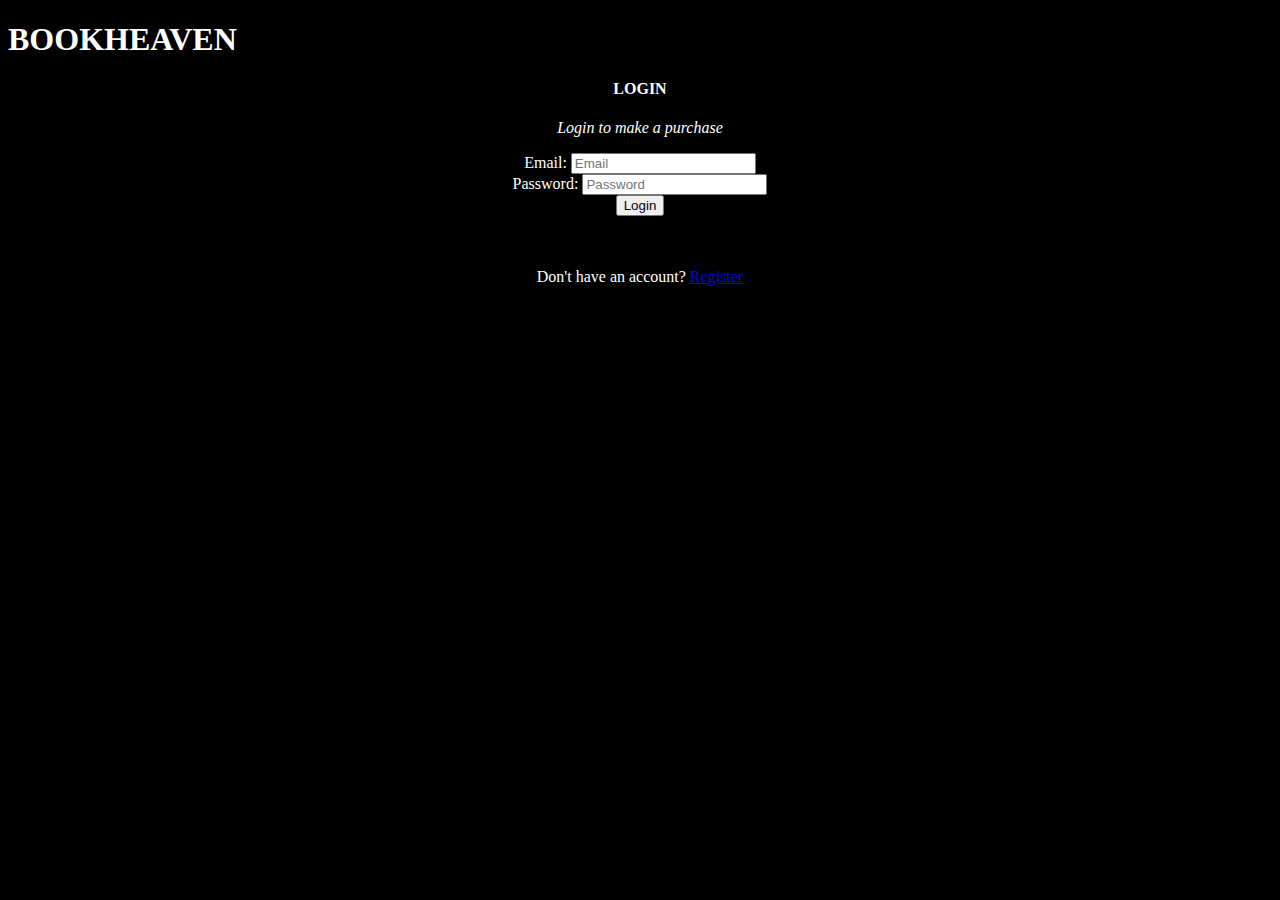
<file: book heaven/login.html>
<!DOCTYPE html>
<html lang="en">
    
    <head>
        <style>
            h1{
                text-align: left;
            }
            body{
            background-color:black;
          text-align: center;
            color: white;
            }
           
          </style>
         
         <h1 class="nav__category">BOOK<span>HEAVEN</span></h1>      
    <body>
        
       
           
        <div class="content">
            <div class="container-fluid decor_bg" id="login-panel">
                <div class="row">
                    <div class="col-md-4 col-md-offset-4">
                        <div class="panel panel-primary" >
                            <div class="panel-heading">
                                <h4>LOGIN</h4>
                            </div>
                            <div class="panel-body">
                                <p class="text-warning"><i>Login to make a purchase</i><p>
                                <form >
                                    <div class="form-group">Email:
                                        <input type="email" class="form-control"  placeholder="Email" name="e-mail" required = "true"><br>
                                    </div>
                                    <div class="form-group">Password:
                                        <input type="password" class="form-control" placeholder="Password" name="password" required = "true">
                                    </div>
                                    <button type="submit" name="submit" class="btn btn-primary">Login</button><br><br>
                                </form><br/>
                            </div>
                            <div class="panel-footer"><p>Don't have an account? <a href="signup.html">Register</a></p></div>
                        </div>
                    </div>
                </div>
            </div>
        </div>
       
    </body>
</html>
</file>
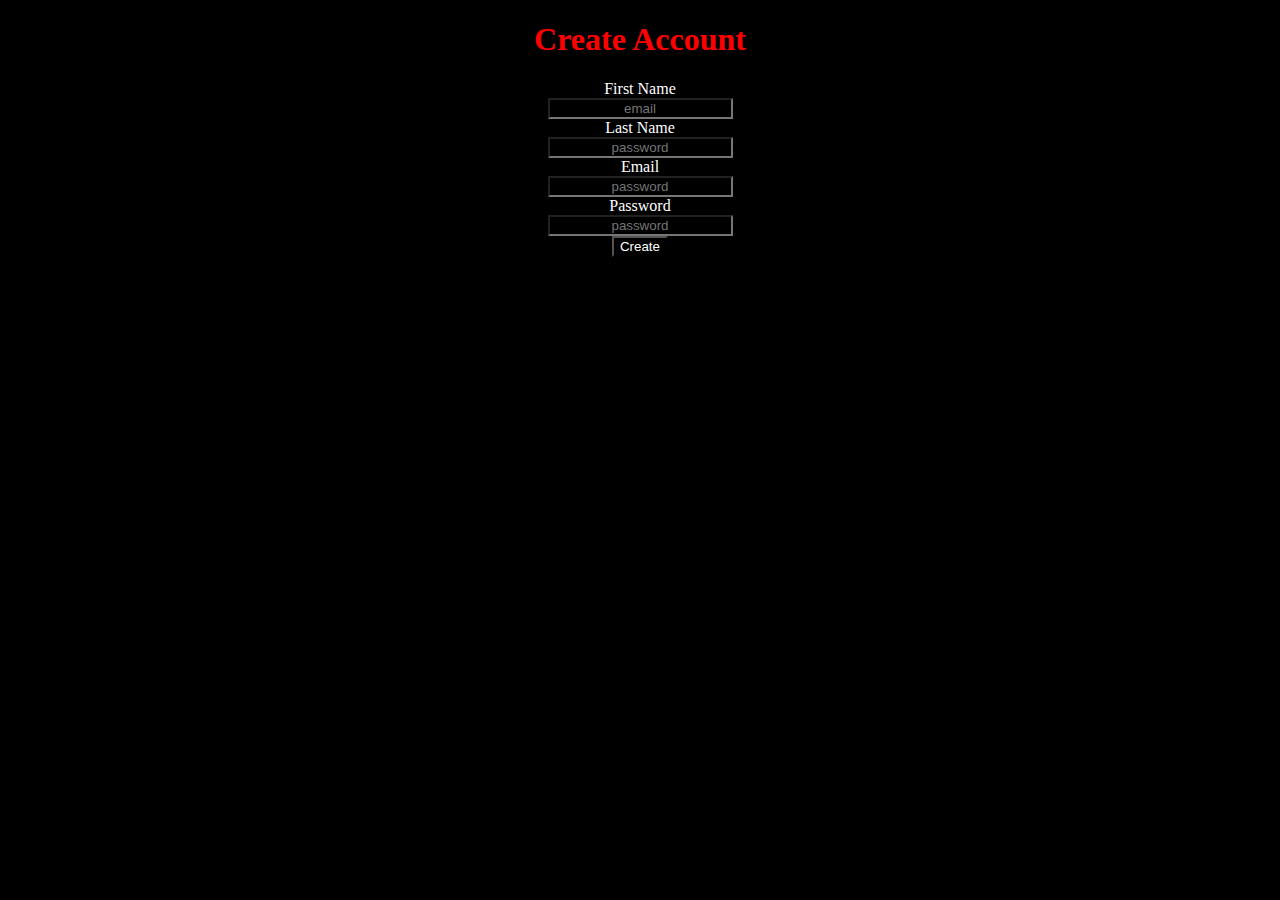
<file: book heaven/signup.html>
<!doctype html>
<html lang="en">
  <head>
   
  <style>
    .login-box{
        align-items: center;
    }
    *{
    background-color:black;
  text-align: center;
    color: white;
    }
    
  </style>
    <title>login in</title>
  </head>
  <body >
    

      <div class="login-box">
        
        <h1 style="color: red;">Create Account  </h1>

        <div class="textbox" text-align: center;>
            First Name <br />
            <input type="email" placeholder="email" name="" value="" class="form-control">
        </div>  

        <div class="textbox">
            Last Name <br />
            <input type="password" placeholder="password" name="" value="" class="form-control">
        </div>

        <div class="textbox">
            Email <br />
            <input type="password" placeholder="password" name="" value="" class="form-control">
        </div>

        <div class="textbox">
            Password <br />
            <input type="password" placeholder="password" name="" value="" class="form-control">
        </div>

        <button type="button" class="btn btn-primary">Create</button>

    </div>


  </body>
</html>
</file>
